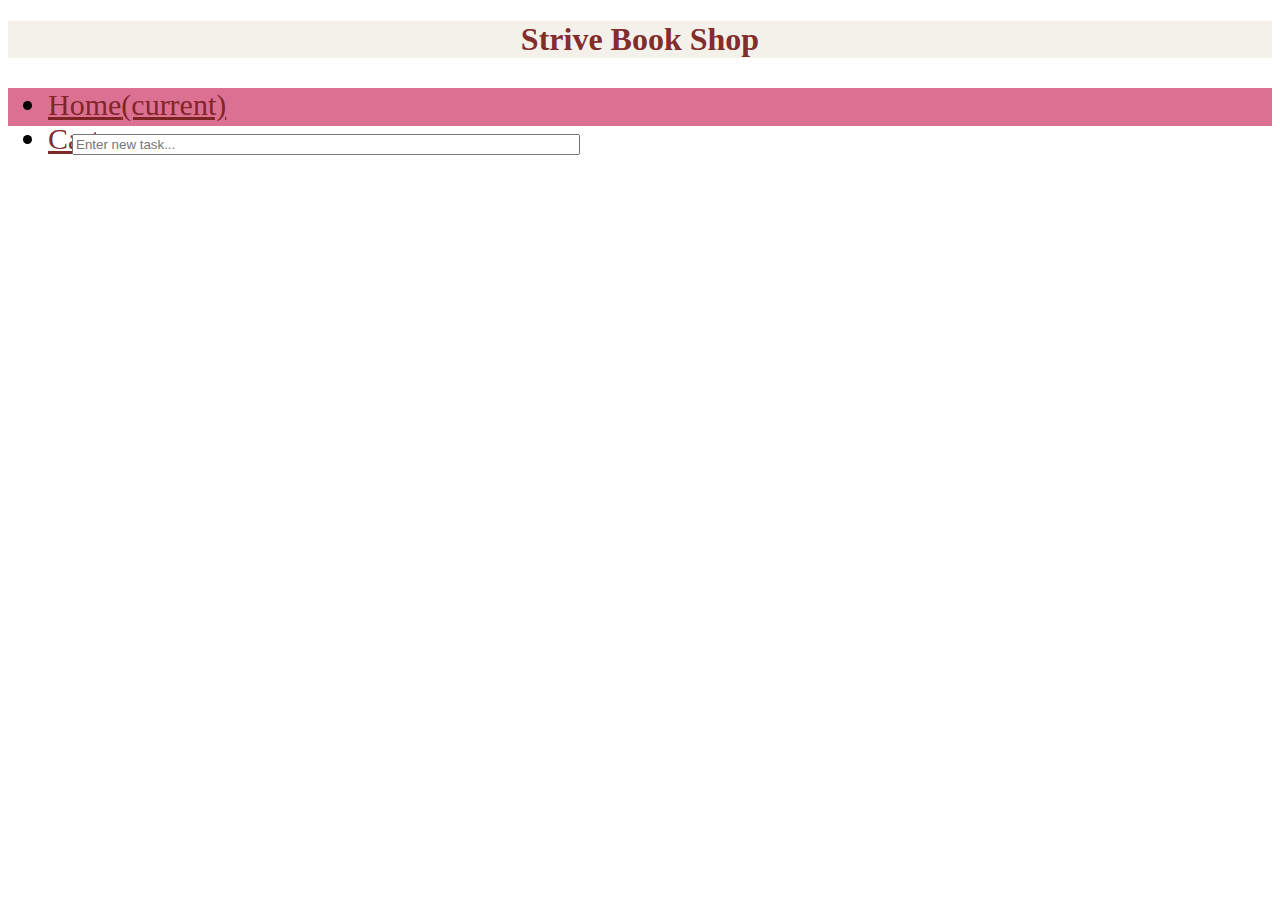
<file: index.html>
<!doctype html>
<html lang="en">
  <head>
    <!-- Required meta tags -->
    <meta charset="utf-8">
    <meta name="viewport" content="width=device-width, initial-scale=1, shrink-to-fit=no">

    <!-- Bootstrap CSS -->
    <link rel="stylesheet" href="https://cdn.jsdelivr.net/npm/bootstrap@4.6.1/dist/css/bootstrap.min.css" integrity="sha384-zCbKRCUGaJDkqS1kPbPd7TveP5iyJE0EjAuZQTgFLD2ylzuqKfdKlfG/eSrtxUkn" crossorigin="anonymous">
    <link rel="stylesheet" href="index.css">
    <script src="index.js"></script>

    <title>Strive Books Shop</title>
  </head>
  <body>
      <h1>Strive Book Shop</h1>
      <nav class="navbar navbar-expand-lg">
            <div class="collapse navbar-collapse" id="navbarSupportedContent">
                <ul class="navbar-nav mr-auto pl-5">
                    <li class="nav-item active">
                        <a class="nav-link" href="index.html" style="color: rgba(123, 33, 33, 0.963)">Home<span class="sr-only">(current)</span></a>
                    </li>
                    <li class="nav-item">
                        <a class="nav-link" href="cart.html" style="color: rgba(123, 33, 33, 0.963)">Cart</a>
                    </li>
                </ul>
            </div>
      </nav>
            
      <input type="text" id="text" placeholder="Enter new task...">
        <div class="container">
            
            <div class="row">

            </div>
        </div>

    
    
    
    
    
        <script src="https://cdn.jsdelivr.net/npm/jquery@3.5.1/dist/jquery.slim.min.js" integrity="sha384-DfXdz2htPH0lsSSs5nCTpuj/zy4C+OGpamoFVy38MVBnE+IbbVYUew+OrCXaRkfj" crossorigin="anonymous"></script>
        <script src="https://cdn.jsdelivr.net/npm/popper.js@1.16.1/dist/umd/popper.min.js" integrity="sha384-9/reFTGAW83EW2RDu2S0VKaIzap3H66lZH81PoYlFhbGU+6BZp6G7niu735Sk7lN" crossorigin="anonymous"></script>
        <script src="https://cdn.jsdelivr.net/npm/bootstrap@4.6.1/dist/js/bootstrap.min.js" integrity="sha384-VHvPCCyXqtD5DqJeNxl2dtTyhF78xXNXdkwX1CZeRusQfRKp+tA7hAShOK/B/fQ2" crossorigin="anonymous"></script>
   
  </body>
</html>
</file>
<file: index.css>
h1{
    background-color: #F4F1EA;
    color: rgba(123, 33, 33, 0.963);
    text-align: center;
}

nav{
    background-color: palevioletred;
    height: 38px;
    font-size: 30px;
    margin-bottom: 8px;
}
#text{
    margin-bottom: 8px;
    margin-left: 4rem;
    width: 500px;
}
</file>
